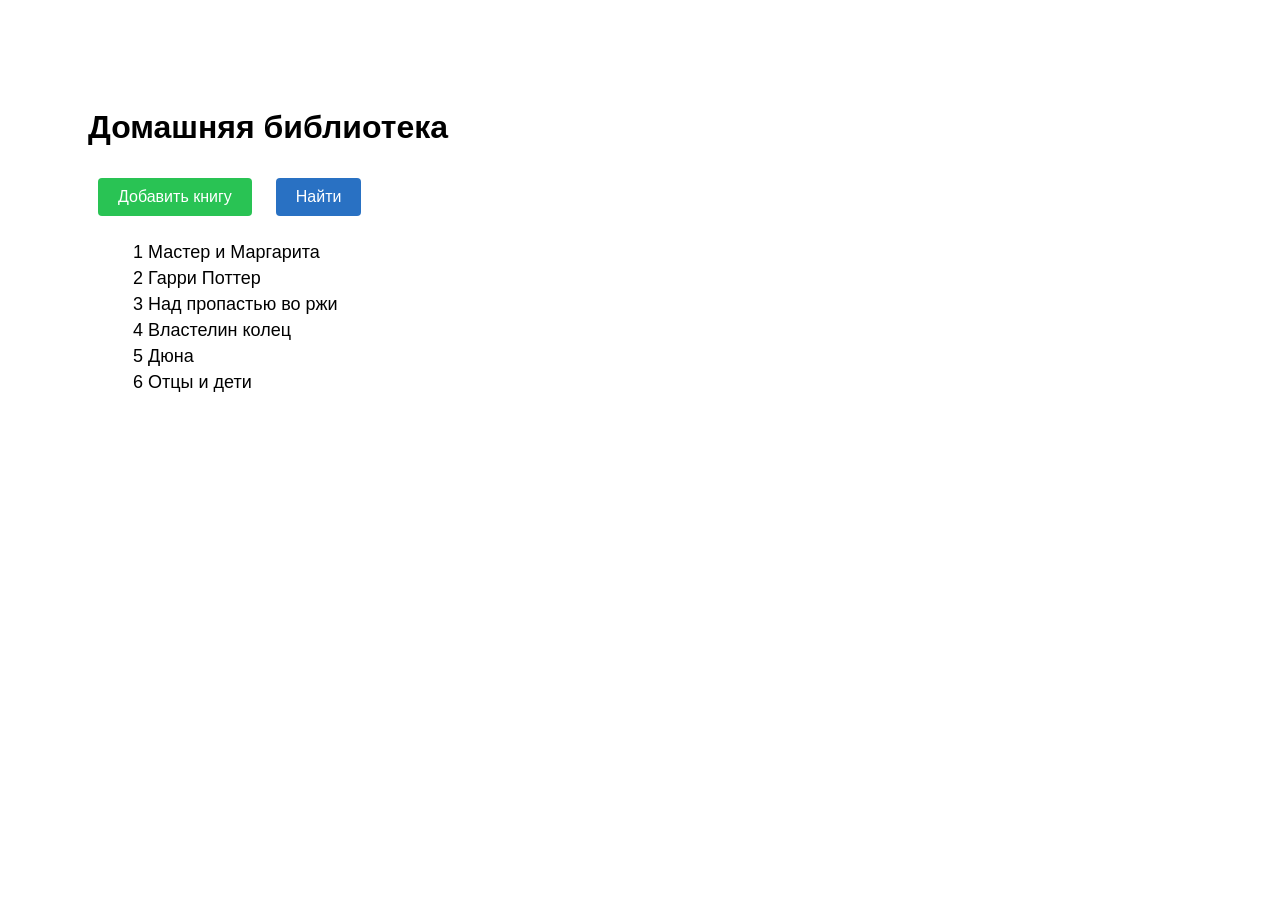
<file: task_1/index.html>
<!DOCTYPE html>
<html lang="en">
<head>
    <meta charset="UTF-8">
    <meta name="viewport" content="width=device-width, initial-scale=1.0">
    <title>Document</title>
    <link rel="stylesheet" href="style.css">
</head>
<body>
    <h1>Домашняя библиотека</h1>
    <div class="buttons">
        <button class="button button-add">Добавить книгу</button>
        <button class="button button-search">Найти</button>
    </div>
    <ul class="books"></ul>
</body>
<script src="index.js"></script>
</html>
</file>
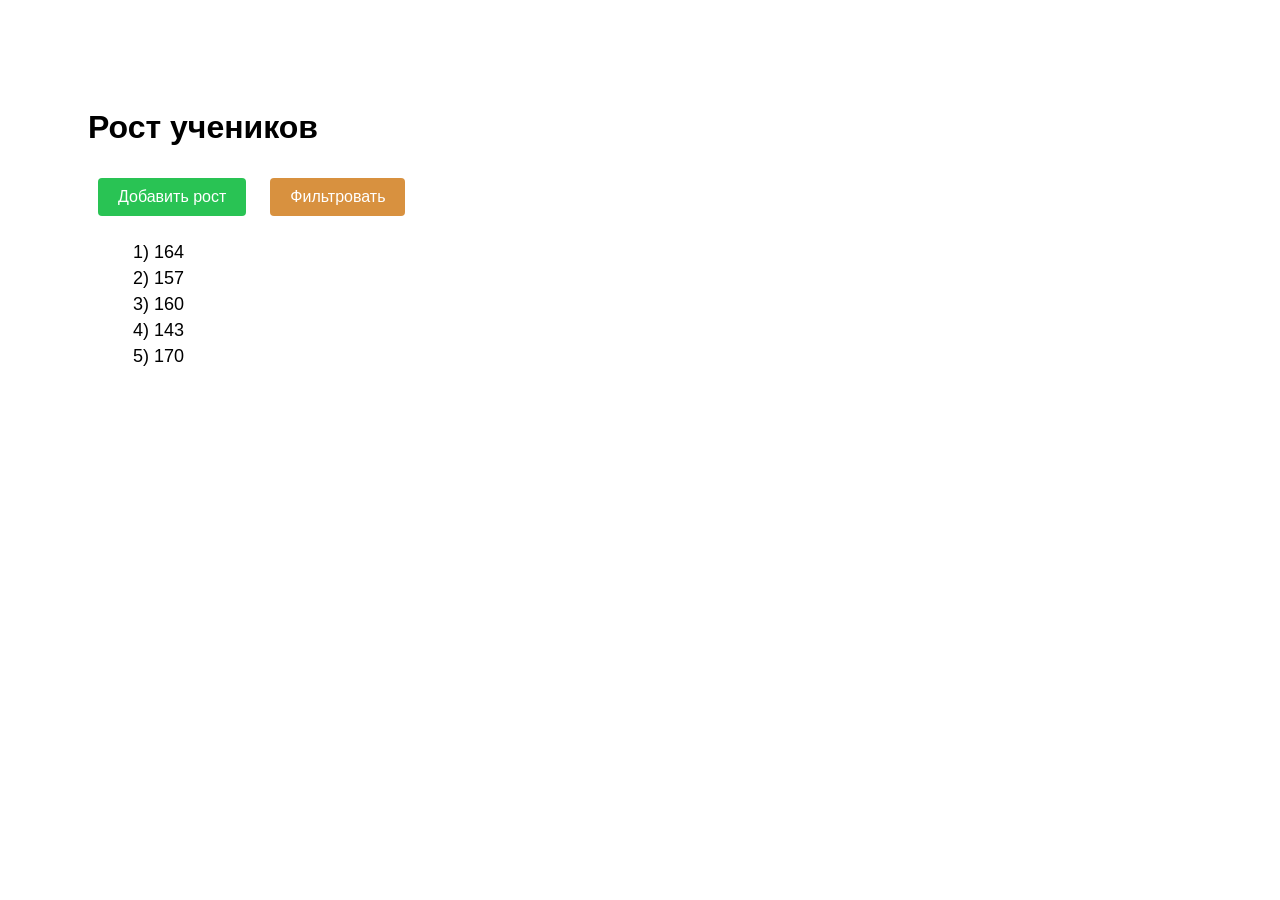
<file: task_2/index.html>
<!DOCTYPE html>
<html lang="ru">
<head>
    <meta charset="UTF-8">
    <meta name="viewport" content="width=device-width, initial-scale=1.0">
    <title>Document</title>
    <link rel="stylesheet" href="style.css">
</head>
<body>
    <h1>Рост учеников</h1>
    <div class="buttons">
        <button class="button button-add">Добавить рост</button>
        <button class="button button-filter">Фильтровать</button>
    </div>
    <ul class="heightList"></ul>
</body>
<script src="index.js"></script>
</html>
</file>
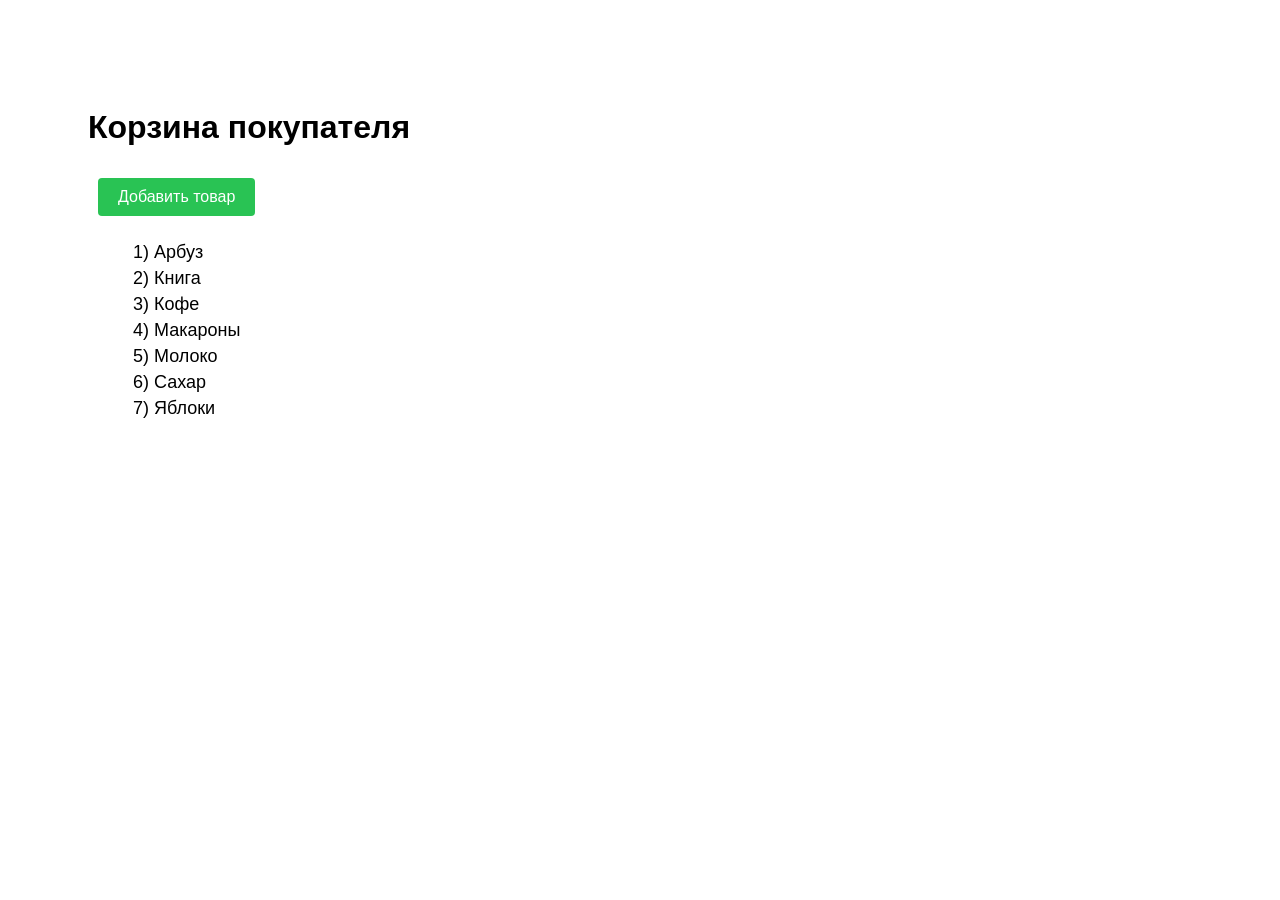
<file: task_3/index.html>
<!DOCTYPE html>
<html lang="ru">
<head>
    <meta charset="UTF-8">
    <meta name="viewport" content="width=device-width, initial-scale=1.0">
    <title>Document</title>
    <link rel="stylesheet" href="style.css">
</head>
<body>
    <h1>Корзина покупателя</h1>
    <div class="buttons">
        <button class="button button-add">Добавить товар</button>
    </div>
    <ul class="goodsList"></ul>
</body>
<script src="index.js"></script>
</html>
</file>
<file: task_1/style.css>
body {
    padding: 80px;
}

h1 {
    font-family: sans-serif;
}

li {
    font-family: sans-serif;
    font-size: 18px;
    margin: 5px;
}

.button {
    color: white;
    padding: 10px 20px;
    font-size: 16px;
    border-radius: 4px;
    cursor: pointer;
    margin: 10px;
    transition: background-color 0.3s ease;
    border: none;
}

.button-add {
    background-color: #29c354;
}

.button-add:hover {
    background-color: #16883c;
}

.button-search {
    background-color: #2971c3;
}

.button-search:hover {
    background-color: #3550aa;
}

.books {
    list-style: none;
}

.foundItem {
    background-color: yellow;
    margin: 10px;
    padding: 10px;
    max-width: 300px;
}
</file>
<file: task_2/style.css>
.button {
    color: white;
    padding: 10px 20px;
    font-size: 16px;
    border-radius: 4px;
    cursor: pointer;
    margin: 10px;
    transition: background-color 0.3s ease;
    border: none;
}

.button-add {
    background-color: #29c354;
}

.button-add:hover {
    background-color: #16883c;
}

.button-filter {
    background-color: #d8913f;
}

.button-filter:hover {
    background-color: #a06e1e;
}

h1 {
    font-family: sans-serif;
}

li {
    font-family: sans-serif;
    font-size: 18px;
    margin: 5px;
}

body {
    padding: 80px;
}

ul {
    list-style: none;
}
</file>
<file: task_3/style.css>
.button {
    color: white;
    padding: 10px 20px;
    font-size: 16px;
    border-radius: 4px;
    cursor: pointer;
    margin: 10px;
    transition: background-color 0.3s ease;
    border: none;
}

.button-add {
    background-color: #29c354;
}

.button-add:hover {
    background-color: #16883c;
}

h1 {
    font-family: sans-serif;
}

li {
    font-family: sans-serif;
    font-size: 18px;
    margin: 5px;
}

body {
    padding: 80px;
}

ul {
    list-style: none;
}
</file>
